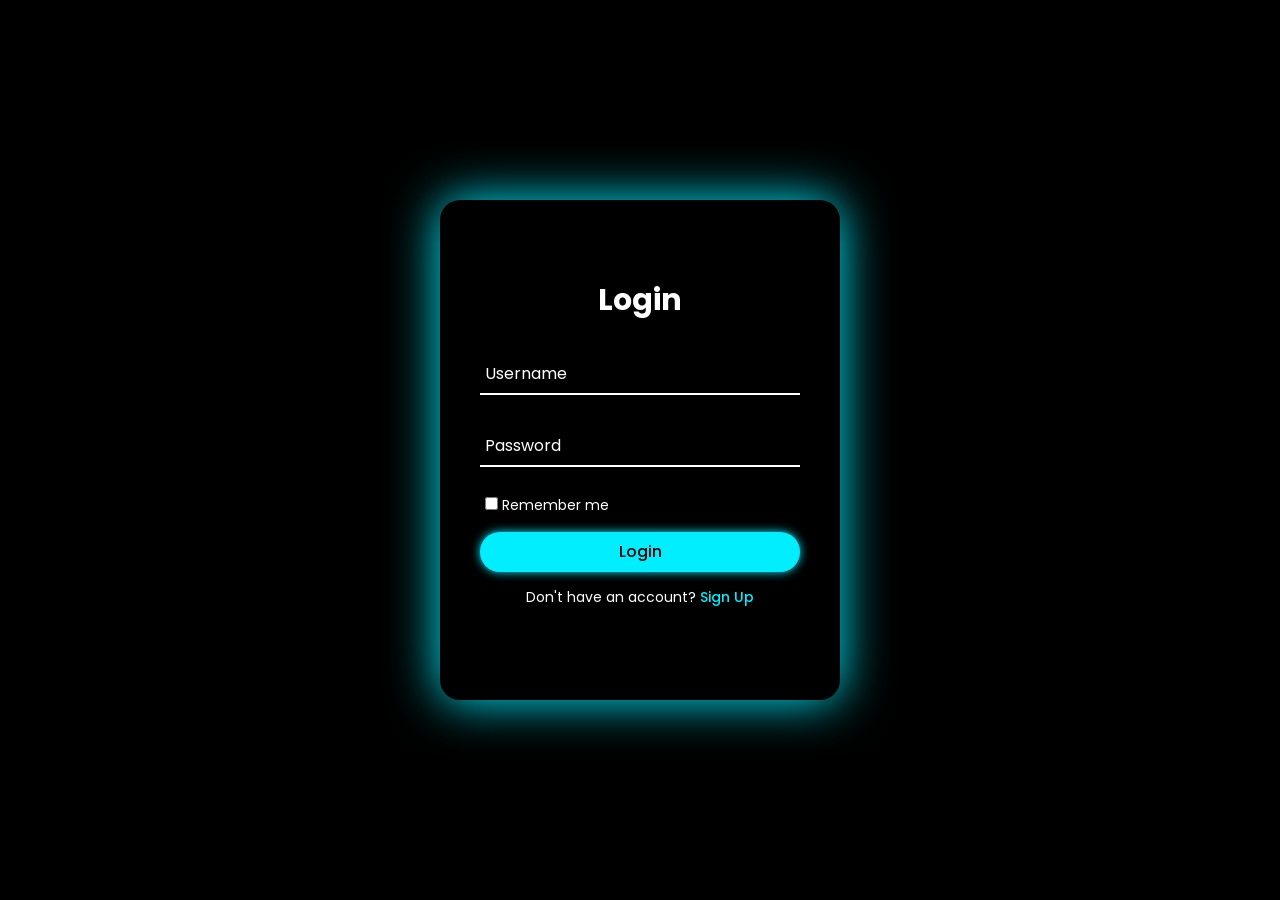
<file: login.html>
<!DOCTYPE html>
<html lang="en">
    <head>
        <meta charset="UTF-8">
        <meta name="viewport" content="width=device-width, initial-scale=1.0">
        <title>Aster Book Store</title>
        <!-- Google Fonts Link For Icon -->
        <link rel="stylesheet"
            href="https://fonts.googleapis.com/css2?family=Material+Symbols+Rounded:opsz,wght,FILL,GRAD@48,400,0,0">
        <link rel="stylesheet" type="text/css" href="style.css">
    </head>
    <body class="login-page">
       <div class="wrapper">
            <div class="form-wrapper sign-in">
                <form action="index.html">
                    <h2>Login</h2>
                    <div class="input-group">
                        <input type="text" id="login-username" required>
                        <label for="login-username">Username</label>
                    </div>
                    <div class="input-group">
                        <input type="password" id="login-password" required>
                        <label for="login-password">Password</label>
                    </div>
                    <div class="remember">
                        <input type="checkbox" id="remember">
                        <label for="remember">Remember me</label>
                    </div>
                    <button type="submit">Login</button>
                    <div class="signUp-link">
                        <p>Don't have an account? <a href="#"
                                class="signUpBtn-link">Sign Up</a></p>
                    </div>
                </form>
            </div>
            <div class="form-wrapper sign-up">
                <form action="index.html">
                    <h2>Sign Up</h2>
                    <div class="input-group">
                        <input type="text" id="signup-username" required>
                        <label for="signup-username">Username</label>
                    </div>
                    <div class="input-group">
                        <input type="email" id="signup-email" required>
                        <label for="signup-email">Email</label>
                    </div>
                    <div class="input-group">
                        <input type="password" id="signup-password" required>
                        <label for="signup-password">Password</label>
                    </div>
                    <div class="remember">
                        <input type="checkbox" id="terms">
                        <label for="terms">I agree to the terms & conditions</label>
                    </div>
                    <button type="submit">Sign Up</button>
                    <div class="signUp-link">
                        <p>Already have an account? <a href="#"
                                class="signInBtn-link">Log In</a></p>
                    </div>
                </form>
            </div>
        </div>
        <script src="main.js"></script>
    </body>
</html>
</file>
<file: style.css>
/* ===== GLOBAL ===== */
@import url('https://fonts.googleapis.com/css2?family=Poppins:wght@300;400;500;600;700;800;900&display=swap');

body {
  margin: 0;
  font-family: Arial, sans-serif;
  background: #121212;
  color: white;
  
}

/* ===== NAVBAR ===== */
.navbar {
  display: flex;
  justify-content: space-between;
  align-items: center;
  background: #0d0d0d;       
  color: white;
  padding: 15px 20px;
  position: sticky;
  top: 0;
  z-index: 1000;
  box-shadow: 0 3px 8px rgba(0,0,0,0.3);}

.navbar {
  display: flex;
  align-items: center;
  justify-content: space-between;
  background: #8e2de2;
  padding: 10px 20px;
}

.nav-left a,
.nav-right a {
  margin: 0 10px;
  color: white;
  padding-left: 30px;
  text-decoration: none;
  font-weight: bold;
}

.nav-center input {
  width: 400px;
  padding: 8px;
  border-radius: 20px;
  border: none;
  flex: 1;
  display: flex;
  justify-content: center;
}

.nav-menu {
  display: flex;
  align-items: center;
  justify-content: space-between;
  flex: 1; /* This ensures the spacing stays exactly like your original */
}

/* NAV LINKS */
.nav-links {
  display: flex;
  gap: 25px;
  list-style: none;
}

.nav-links a {
  color: white;
  text-decoration: none;
  font-size: 18px;
  padding: 8px 14px;
  border-radius: 6px;
  transition: 0.25s;
}

.nav-links a:hover {
  background: #ffb21a;
  color: black;
}

/* MOBILE MENU BUTTON */
.menu-toggle {
  display: none;
  font-size: 30px;
  cursor: pointer;
  color: white;
}

/* LOGO */
.logo {
  display: flex;
  align-items: center;
  gap: 10px;
}

.logo img {
  height: 50px;
  border-radius: 50%;
}

.logo span {
  font-size: 24px;
  font-weight: bold;
}

/* LOGIN FORM */
* {
  margin: 0;
  padding: 0;
  box-sizing: border-box;
  font-family: 'Poppins', sans-serif;
}
body.login-page {
  display: flex;
  justify-content: center;
  align-items: center;
  min-height: 100vh;
  background: #000;
}
.wrapper {
  position: relative;
  width: 400px;
  height: 500px;
  background: #000;
  box-shadow: 0 0 50px #0ef;
  border-radius: 20px;
  padding: 40px;
  overflow: hidden;
}
.wrapper:hover {
  animation: animate 1s linear infinite;
}

@keyframes animate {
  100% {
    filter: hue-rotate(360deg);
  }
}
.form-wrapper {
  display: flex;
  justify-content: center;
  align-items: center;
  width: 100%;
  height: 100%;
  transition: 1s ease-in-out;
}
.wrapper.active .form-wrapper.sign-in {
  transform: translateY(-450px);
}
.wrapper .form-wrapper.sign-up {
  position: absolute;
  top: 450px;
  left: 0;
}
.wrapper.active .form-wrapper.sign-up {
  transform: translateY(-450px);
}

h2 {
  font-size: 30px;
  color: #fff;
  text-align: center;
}
.input-group {
  position: relative;
  margin: 30px 0;
  border-bottom: 2px solid #fff;
}
.input-group label {
  position: absolute;
  top: 50%;
  left: 5px;
  transform: translateY(-50%);
  font-size: 16px;
  color: #fff;
  pointer-events: none;
  transition: .5s;
}
.input-group input {
  width: 320px;
  height: 40px;
  font-size: 16px;
  color: #fff;
  padding: 0 5px;
  background: transparent;
  border: none;
  outline: none;
}
.input-group input:focus~label,
.input-group input:valid~label {
  top: -5px;
}

.remember {
  margin: -5px 0 15px 5px;
}
.remember label {
  color: #fff;
  font-size: 14px;
}
.remember label input {
  accent-color: #0ef;
}
button {
  position: relative;
  width: 100%;
  height: 40px;
  background: #0ef;
  box-shadow: 0 0 10px #0ef;
  font-size: 16px;
  color: #000;
  font-weight: 500;
  cursor: pointer;
  border-radius: 30px;
  border: none;
  outline: none;
}
.signUp-link {
  font-size: 14px;
  text-align: center;
  margin: 15px 0;
}
.signUp-link p {
  color: #fff;
}
.signUp-link p a {
  color: #0ef;
  text-decoration: none;
  font-weight: 500;
}
.signUp-link p a:hover {
  text-decoration: underline;
}

.overlay {
  position: fixed;
  top: 0;
  left: 0;
  width: 100%;
  height: 100%;
  background: rgba(0,0,0,0.7); /* Darkens the rest of the site */
  display: flex;
  justify-content: center;
  align-items: center;
  z-index: 9999; /* Keeps it on top of all other elements */
}

.form-container {
  background: white;
  padding: 30px;
  text-align: center;
  border-radius: 15px;
  width: 300px;
}

/* Used to prevent the user from scrolling while the popup is open */
body.overlay-active {
  overflow: hidden;
}

/* GUEST POPUP STYLES */
.guest-overlay {
  position: fixed;
  top: 0;
  left: 0;
  width: 100%;
  height: 100%;
  background: rgba(0, 0, 0, 0.9); /* Darkens the screen */
  display: flex;
  justify-content: center;
  align-items: center;
  z-index: 10000; /* Ensures it sits on top of navbar */
}

.guest-form-container {
  background: #121212;
  padding: 40px;
  text-align: center;
  border-radius: 20px;
  border: 2px solid #8e2de2; /* Purple neon border */
  box-shadow: 0 0 20px #8e2de2;
  width: 350px;
}

.guest-form-container button {
  width: 100%;
  padding: 12px;
  margin: 10px 0;
  border-radius: 30px;
  border: none;
  font-weight: bold;
  cursor: pointer;
  transition: 0.3s;
}

#loginBtn {
  background: #8e2de2;
  color: white;
}

#guestBtn {
  background: transparent;
  color: white;
  border: 1px solid white;
}

#guestBtn:hover {
  background: white;
  color: black;
}

/* Fix for the Navbar Buttons */
.nav-right {
    display: flex;
    align-items: center;
}

#navLoginLink, #logoutBtn {
    margin: 0 10px;
    white-space: nowrap; /* Prevents text from wrapping to a second line */
}

#logoutBtn {
    color: #ff4d4d; /* Slight red tint for logout so it's clear */
}

@media (max-width: 1024px) {
    .menu-toggle {
        display: block !important;
    }

    .nav-menu {
        display: none; /* This hides the messy overlap on phones */
        flex-direction: column;
        position: absolute;
        top: 100%;
        left: 0;
        width: 100%;
        background: #8e2de2;
        padding: 20px 0;
    }

    /* Shown only when you click ☰ */
    .nav-menu.active {
        display: flex;
    }

    .nav-left, .nav-right, .nav-center {
        flex-direction: column;
        width: 100%;
        margin: 10px 0;
    }

}

/* HERO SECTION*/
.hero {
  position: relative;
  height: 85vh;
  background: url('background.png') center/cover no-repeat;
  display: flex;
  justify-content: center;
  align-items: center;
}

.hero-overlay {
  background: rgba(0,0,0,0.5);
  text-align: center;
  padding: 0px 20px;
  color: white;
}

.hero-overlay h1 {
  font-size: 48px;
  margin-bottom: 15px;
}

.hero-overlay p {
  font-size: 20px;
  margin-bottom: 20px;
}

.btn {
  display: inline-block;
  background: #8e2de2;
  color: white;
  padding: 12px 24px;
  text-decoration: none;
  border-radius: 5px;
  font-weight: bold;
  box-shadow: 0 2px 8px rgba(0,0,0,0.1);
  transition: transform 0.3s, box-shadow 0.3s, background 0.3s;
}

.btn:hover {
  background: purple;
}

.btn.small {
  padding: 8px 16px;
  font-size: 16px;
}

/* FOOTER */
.footer {
    background: #222;
    padding: 40px 20px;
    color: #fff;
    text-transform: capitalize;
}

.footer .box-container {
    display: grid;
    grid-template-columns: repeat(auto-fit, minmax(200px, 1fr));
    gap: 20px;
}

.footer .box h3 {
    font-size: 20px;
    margin-bottom: 15px;
    color: #8e2de2; 
}

.footer .box a {
    display: block;
    color: #ddd;
    font-size: 16px;
    margin: 6px 0;
    text-decoration: none;
    transition: 0.3s;
}

.footer .box a:hover {
    color: #8e2de2; 
    padding-left: 5px;
}

.footer .credit {
    text-align: center;
    border-top: 1px solid #444;
    padding-top: 20px;
    margin-top: 20px;
    font-size: 16px;
    color: #ccc;
}

.footer .credit span {
    color: #8e2de2;
    font-weight: bold;
}
</file>
